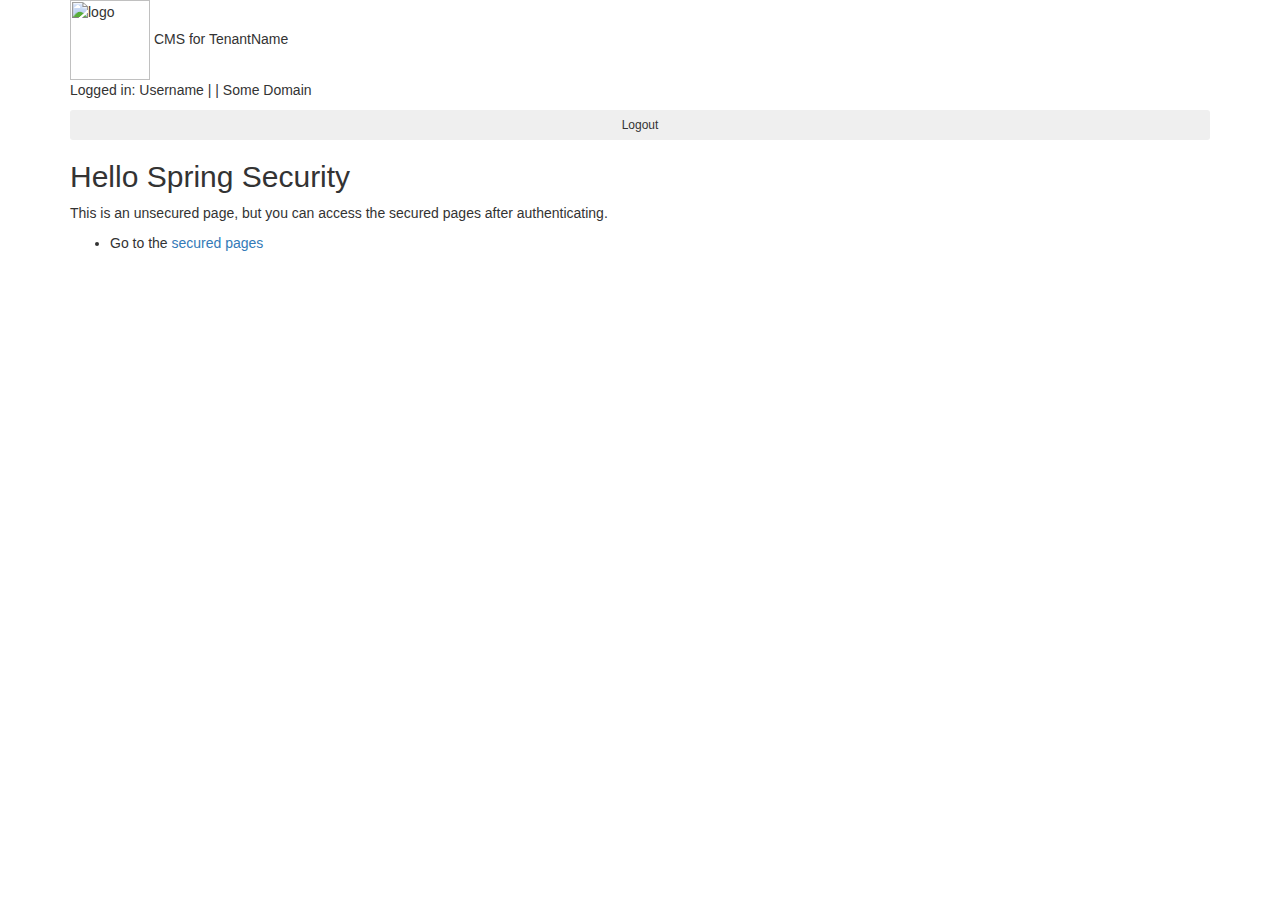
<file: src/main/resources/templates/index.html>
<!DOCTYPE html>
<html xmlns="http://www.w3.org/1999/xhtml" 
		xmlns:th="http://www.thymeleaf.org" 
		xmlns:sec="http://www.thymeleaf.org/thymeleaf-extras-springsecurity4" lang="en">
 
    <head>
	<title>Spring Security with Extra Fields</title>
	<meta name="viewport" content="width=device-width, initial-scale=1, shrink-to-fit=no">
	<link rel="stylesheet" type="text/css" th:href="@{/css/main.css}" />
	<link rel="stylesheet" href="https://maxcdn.bootstrapcdn.com/bootstrap/3.3.7/css/bootstrap.min.css">
  	<script src="https://ajax.googleapis.com/ajax/libs/jquery/3.1.1/jquery.min.js"></script>
  	<script src="https://maxcdn.bootstrapcdn.com/bootstrap/3.3.7/js/bootstrap.min.js"></script>
</head>
    <body>
        <div class="container">
	        <div class="logout float-left" th:fragment="logo" sec:authorize="isAuthenticated()">
	        <div class="header-title">
		        <img th:src="@{${'~/'+tenantName + '.png'}}" title="logo" width="80px" height="80px"/> 
		        CMS for <span th:text="${tenantName}">TenantName</span></div>
	        </div>
	        <div class="logout float-right" th:fragment="logout" sec:authorize="isAuthenticated()">
	            <p>Logged in: <span th:text="${userName}">Username</span> | <span sec:authentication="name"></span> | <span th:text="${tenantName}">Some Domain</span>
	            </p>
            	<div>
	                <form action="#" th:action="@{/logout}" method="post">
	                    <button class="btn btn-sm btn-secondary btn-block" type="submit">Logout</button>
	                </form>
	            </div>
	        </div>

        <h2>Hello Spring Security</h2>
        <p>This is an unsecured page, but you can access the secured pages after authenticating.</p>
        <ul>
            <li>Go to the <a href="/user/index" th:href="@{/user/index}">secured pages</a></li>
        </ul>
        </div>
    </body>
</html>
</file>
